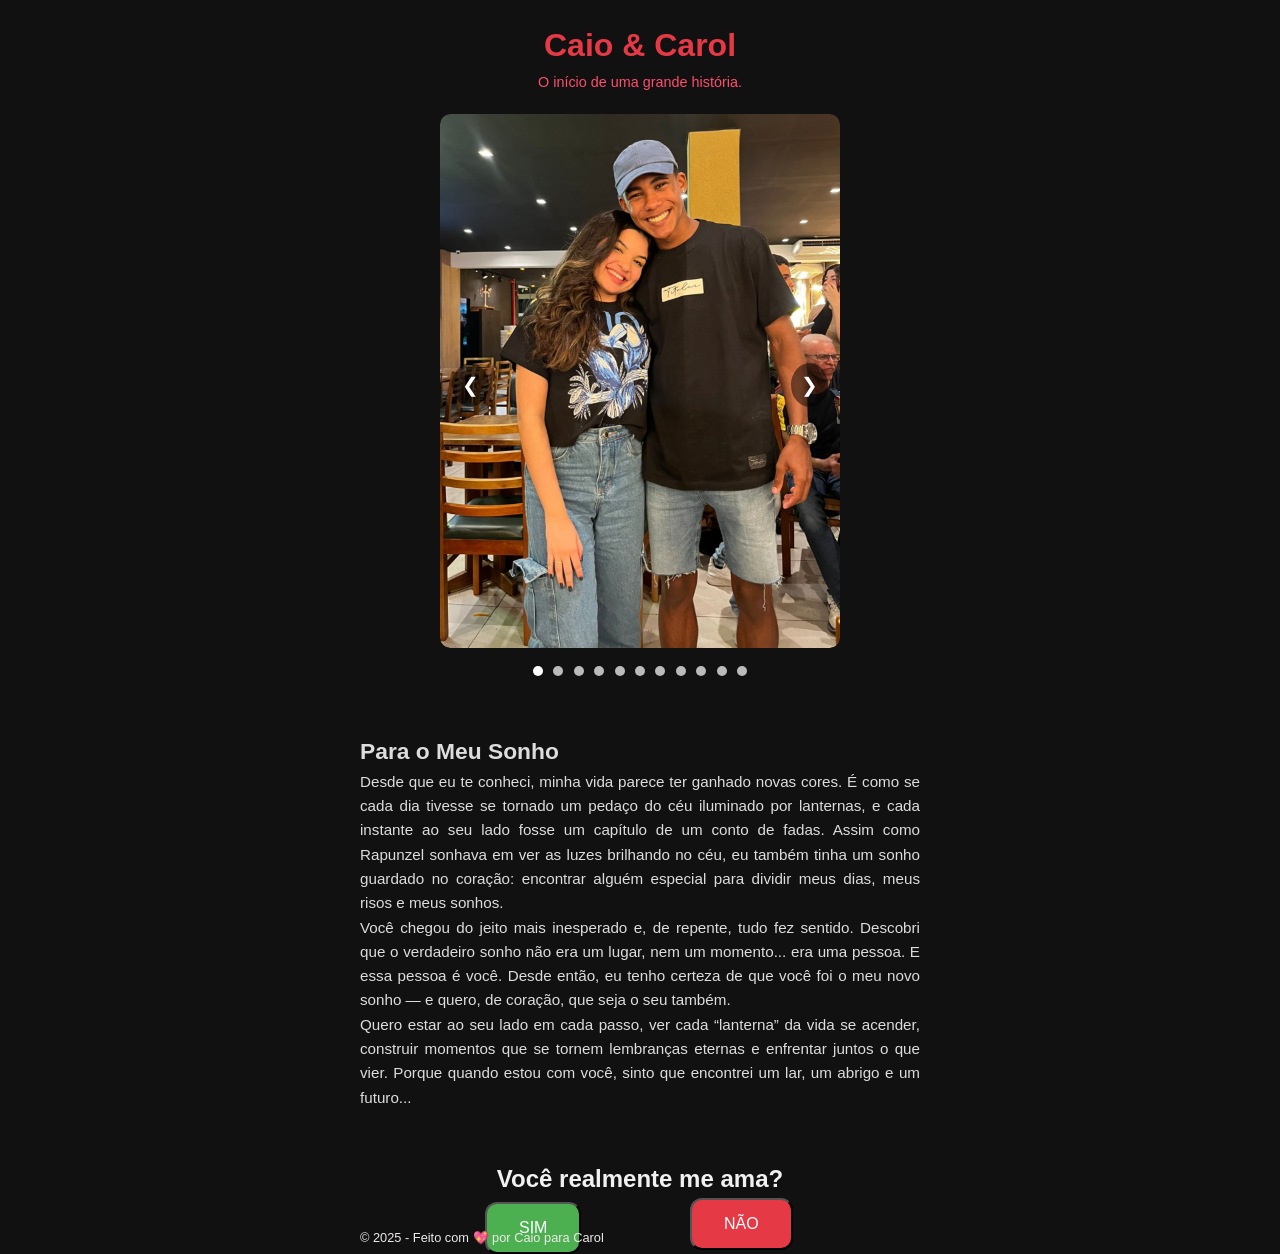
<file: index.html>
<!DOCTYPE html>
<html lang="pt-BR">
<head>
  <meta charset="UTF-8">
  <meta name="viewport" content="width=device-width, initial-scale=1.0">
  <title>Caio & Carol</title>
  <link rel="stylesheet" href="style.css">
</head>
<body>
  <div class="container">

    <!-- Cabeçalho -->
    <header>
      <h1>Caio & Carol</h1>
      <p>O início de uma grande história.</p>
    </header>

    <!-- Carrossel -->
    <div class="carousel">
      <button class="prev">&#10094;</button>
      <div class="slides">
        <img src="1.png" alt="Foto 1">
        <img src="2.png" alt="Foto 2">
        <img src="3.png" alt="Foto 3">
        <img src="4.png" alt="Foto 4">
        <img src="5.png" alt="Foto 5">
        <img src="6.png" alt="Foto 6">
        <img src="7.png" alt="Foto 7">
        <img src="8.png" alt="Foto 8">
        <img src="9.png" alt="Foto 9">
        <img src="10.png" alt="Foto 10">
        <img src="11.png" alt="Foto 10">
      </div>
      <button class="next">&#10095;</button>
    </div>

    <!-- Indicadores -->
    <div class="dots">
      <span class="dot active"></span>
      <span class="dot"></span>
      <span class="dot"></span>
      <span class="dot"></span>
      <span class="dot"></span>
      <span class="dot"></span>
      <span class="dot"></span>
      <span class="dot"></span>
      <span class="dot"></span>
      <span class="dot"></span>
      <span class="dot"></span>
    </div>

    <!-- Texto principal -->
    <section class="texto">
      <h1>Para o Meu Sonho</h1>
      <p>
        Desde que eu te conheci, minha vida parece ter ganhado novas cores. É como se cada dia tivesse se tornado um pedaço do céu iluminado por lanternas, e cada instante ao seu lado fosse um capítulo de um conto de fadas. Assim como Rapunzel sonhava em ver as luzes brilhando no céu, eu também tinha um sonho guardado no coração: encontrar alguém especial para dividir meus dias, meus risos e meus sonhos.
      </p>
      <p>
        Você chegou do jeito mais inesperado e, de repente, tudo fez sentido. Descobri que o verdadeiro sonho não era um lugar, nem um momento... era uma pessoa. E essa pessoa é você. Desde então, eu tenho certeza de que você foi o meu novo sonho — e quero, de coração, que seja o seu também.
      </p>
      <p>
        Quero estar ao seu lado em cada passo, ver cada “lanterna” da vida se acender, construir momentos que se tornem lembranças eternas e enfrentar juntos o que vier. Porque quando estou com você, sinto que encontrei um lar, um abrigo e um futuro...
      </p>
    </section>

    <h2>Você realmente me ama?</h2>
    <a href="sim.html">
    <div class="botão">
        <Button class="btnyes" >SIM</Button>
        
    </div>
    </a>
    <div class="botão">
    
      <BUTTon id='btn' onmouseover="desvia(this)" class="btnno">NÃO    </BUTTon>
    </div>

    <!-- Rodapé -->
    <footer class="footer">
      <p>© 2025 - Feito com 💖 por Caio para Carol</p>
    </footer>

  </div>
  <script src="script.js"></script>
</body>
</html>
</file>
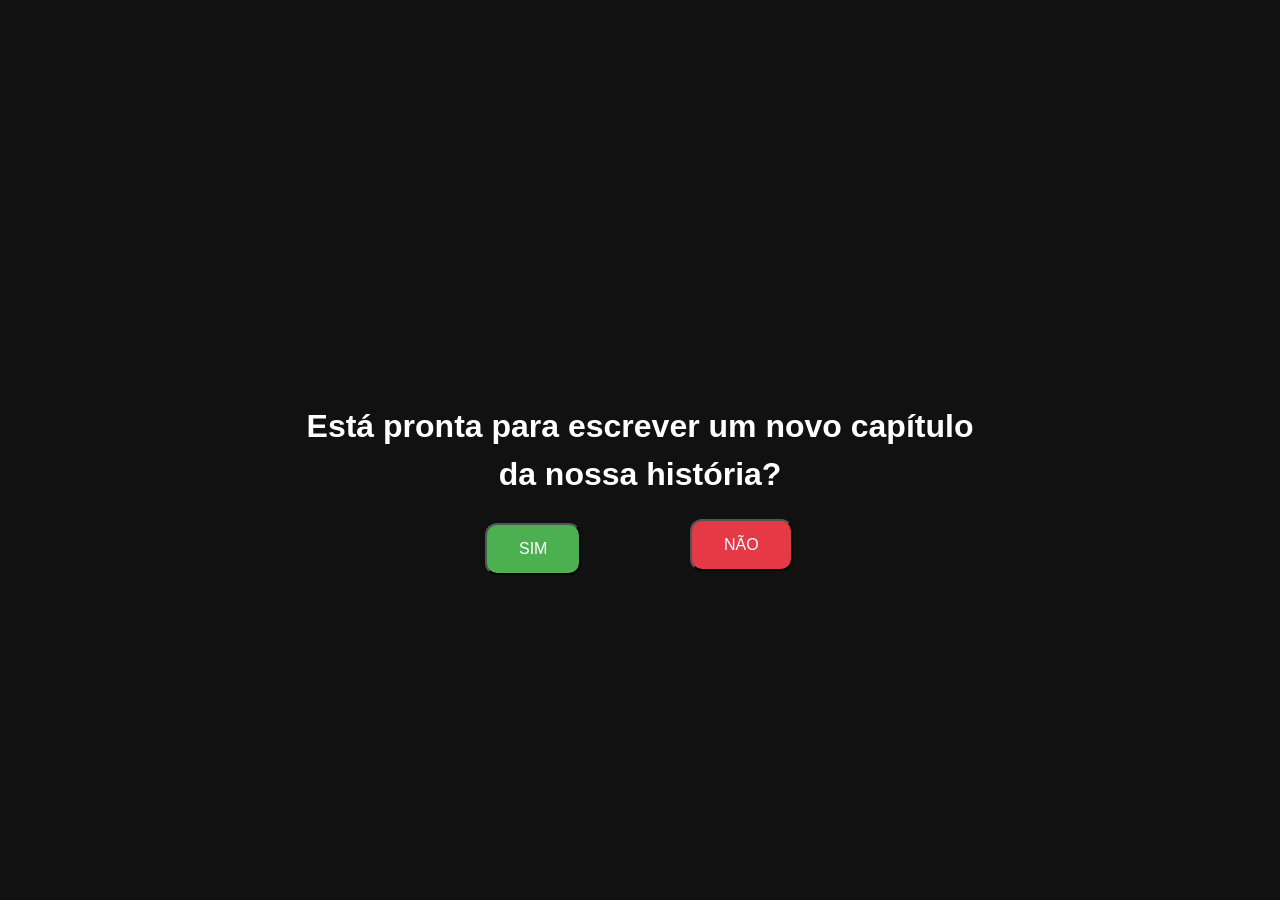
<file: sim.html>
<!DOCTYPE html>
<html lang="pt-BR">
<head>
  <meta charset="UTF-8">
  <meta name="viewport" content="width=device-width, initial-scale=1.0">
  <title>Novo Capítulo</title>
  <link rel="stylesheet" href="sim.css">
</head>
<body>
  <div class="container">
    <h1>Está pronta para escrever um novo capítulo da nossa história?</h1>

    <a href="sim2.html">
    <div class="botão">
        <Button class="btnyes" >SIM</Button>
        
    </div>
    </a>
    <div class="botão">
    
      <BUTTon id='btn' onmouseover="desvia(this)" class="btnno">NÃO    </BUTTon>
    </div>

  </div>
  <script src="script.js"></script>
</body>
</html>
</file>
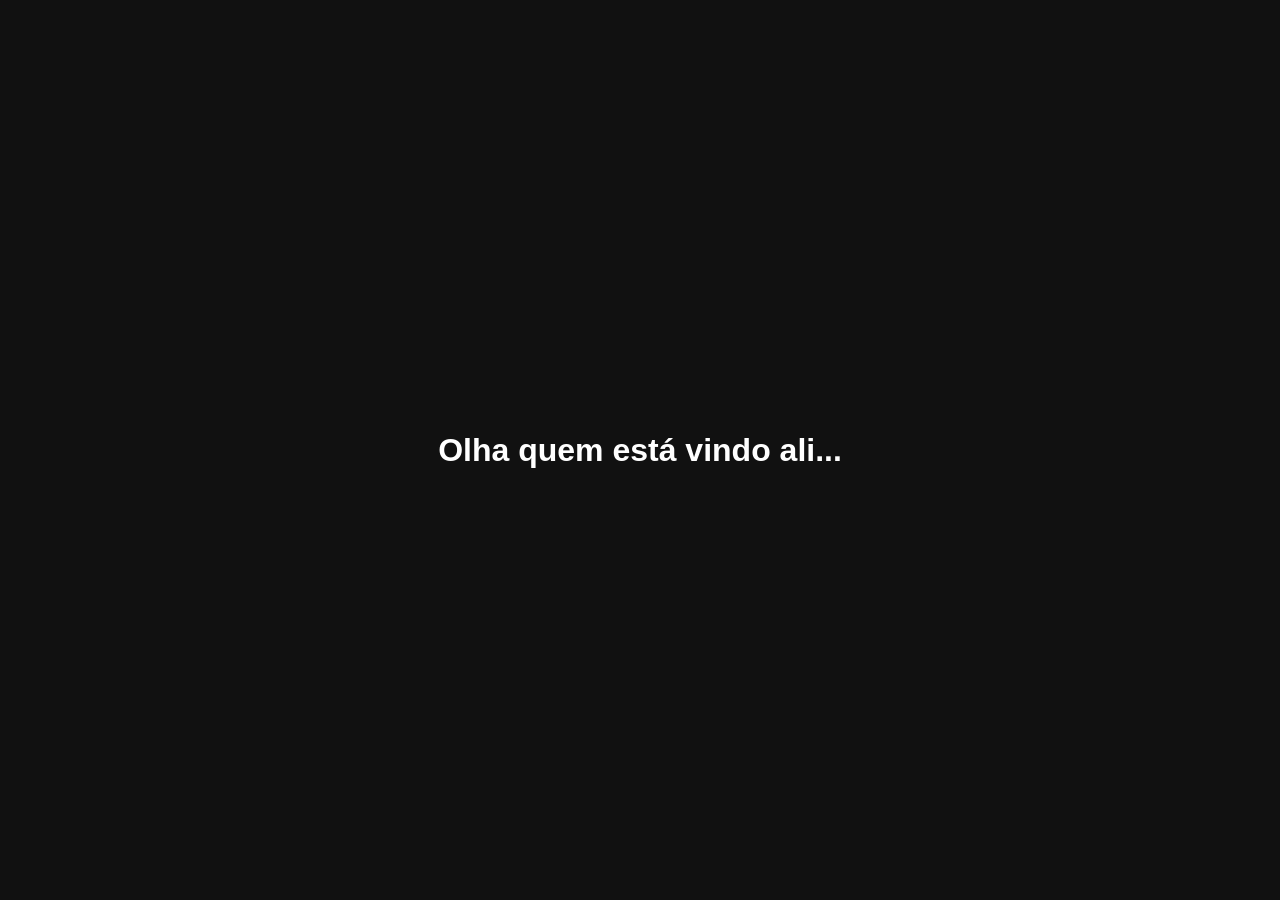
<file: sim2.html>
<!DOCTYPE html>
<html lang="en">
<head>
    <meta charset="UTF-8">
    <meta name="viewport" content="width=device-width, initial-scale=1.0">
    <link rel="stylesheet" href="sim2.css">
    <title>Document</title>
</head>
<body>
    <h1>Olha quem está vindo ali...</h1>
</body>
</html>
</file>
<file: style.css>
/* Reset */
* {
  margin: 0;
  padding: 0;
  box-sizing: border-box;
}

body {
  font-family:'Lucida Sans', 'Lucida Sans Regular', 'Lucida Grande', 'Lucida Sans Unicode', Geneva, Verdana, sans-serif;
  background-color: #111;
  color: #f1f1f1;
  line-height: 1.6;
  align-items: center;
  text-align: center;
}

.container {
  max-width: 600px;
  margin: auto;
  padding: 20px;
}

/* Cabeçalho */
header h1 {
  color: #e63946;
  font-size: 2rem;
  font-weight: bold;
}

header p {
  font-size: 0.9rem;
  color: #ff4d6d;
  margin-bottom: 20px;
}

/* Carrossel */
.carousel {
  position: relative;
  max-width: 400px;
  margin: auto;
  overflow: hidden;
  border-radius: 10px;
}

.slides {
  display: flex;
  transition: transform 0.5s ease-in-out;
}

.slides img {
  width: 100%;
  height: 100%;
  border-radius: 10px;
}

/* Botões */
.prev{
  position: absolute;
  top: 50%;
  transform: translateY(-50%);
  background: rgba(0,0,0,0.5);
  border: none;
  padding: 10px;
  cursor: pointer;
  font-size: 20px;
  color: #fff;
  border-radius: 50%;
}
.next {
  position: absolute;
  top: 50%;
  transform: translateY(-50%);
  background: rgba(0,0,0,0.5);
  border: none;
  padding: 10px;
  cursor: pointer;
  font-size: 20px;
  color: #fff;
  border-radius: 50%;
}v, 

.prev { left: 10px; }
.next { right: 10px; }

/* Dots */
.dots {
  text-align: center;
  margin: 10px 0;
}

.dot {
  height: 10px;
  width: 10px;
  margin: 0 3px;
  background-color: #bbb;
  border-radius: 50%;
  display: inline-block;
  transition: 0.3s;
  cursor: pointer;
}

.dot.active {
  background-color: #fff;
}

/* Texto */
.texto {
  text-align: justify;
  align-items: justify;
  margin: 50px auto;
  text-align: justify;
  color: #ddd;
  font-size: 0.95rem;
}

/* Rodapé */
footer {
  margin-top: 30px;
  font-size: 0.8rem;
  color: #4e4e4e;
}

.footer {
  margin-top: 30px;
  font-size: 0.8rem;
  color: #eee9e9;
position: fixed;}

button {
  background-color: #e63946;
  color: white;
  padding: 15px 32px;
  text-align: center;
  text-decoration: none;
  display: inline-block;
  font-size: 16px;
  margin: 4px 2px;
  cursor: pointer;
  border-radius: 12px;
}

.btnyes {
  background-color: #4CAF50; /* Green */
  margin-left: -155px;
  position: absolute;
  margin-top: px;    
  
}
.btnno {
position: absolute;
margin-left: 50px;
margin-top: auto;
}
</file>
<file: sim.css>
body {
  margin: 0;
  padding: 0;
  background-color: #111;
  color: #fff;
  height: 100vh;
  display: flex;
  align-items: center;
  justify-content: center;
  font-family: 'Poppins', sans-serif;
  text-align: center;
}

h1 {
  font-size: 2rem;
  line-height: 1.5;
  max-width: 700px;
  animation: brilho 2s ease-in-out infinite alternate;
}

@keyframes brilho {
  from {
    text-shadow: 0 0 10px #fff, 0 0 20px #ff00ff;
  }
  to {
    text-shadow: 0 0 20px #ff99ff, 0 0 40px #ff00ff;
  }
}
button {
  background-color: #e63946;
  color: white;
  padding: 15px 32px;
  text-align: center;
  text-decoration: none;
  display: inline-block;
  font-size: 16px;
  margin: 4px 2px;
  cursor: pointer;
  border-radius: 12px;
}

.btnyes {
  background-color: #4CAF50; /* Green */
  margin-left: -155px;
  position: absolute;
  margin-top: px;    
  
}
.btnno {
position: absolute;
margin-left: 50px;
margin-top: auto;
}
</file>
<file: sim2.css>
body {
  margin: 0;
  padding: 0;
  background-color: #111;
  color: #fff;
  height: 100vh;
  display: flex;
  align-items: center;
  justify-content: center;
  font-family: 'Poppins', sans-serif;
  text-align: center;
}
</file>
